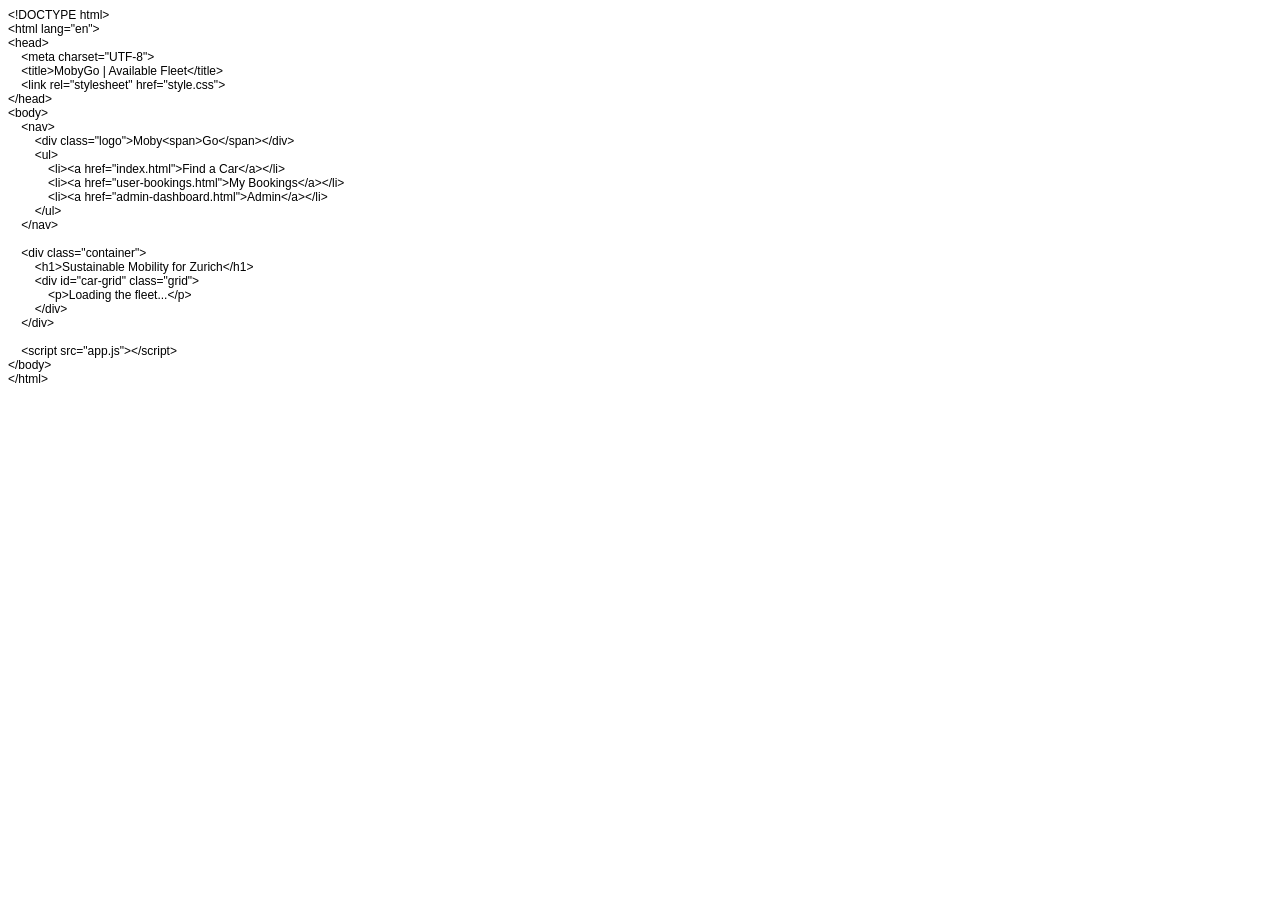
<file: index.html>
<!DOCTYPE html PUBLIC "-//W3C//DTD HTML 4.01//EN" "http://www.w3.org/TR/html4/strict.dtd">
<html>
<head>
  <meta http-equiv="Content-Type" content="text/html; charset=utf-8">
  <meta http-equiv="Content-Style-Type" content="text/css">
  <title></title>
  <meta name="Generator" content="Cocoa HTML Writer">
  <meta name="CocoaVersion" content="2685.4">
  <style type="text/css">
    p.p1 {margin: 0.0px 0.0px 0.0px 0.0px; font: 12.0px Helvetica}
    p.p2 {margin: 0.0px 0.0px 0.0px 0.0px; font: 12.0px Helvetica; min-height: 14.0px}
  </style>
</head>
<body>
<p class="p1">&lt;!DOCTYPE html&gt;</p>
<p class="p1">&lt;html lang="en"&gt;</p>
<p class="p1">&lt;head&gt;</p>
<p class="p1"><span class="Apple-converted-space">    </span>&lt;meta charset="UTF-8"&gt;</p>
<p class="p1"><span class="Apple-converted-space">    </span>&lt;title&gt;MobyGo | Available Fleet&lt;/title&gt;</p>
<p class="p1"><span class="Apple-converted-space">    </span>&lt;link rel="stylesheet" href="style.css"&gt;</p>
<p class="p1">&lt;/head&gt;</p>
<p class="p1">&lt;body&gt;</p>
<p class="p1"><span class="Apple-converted-space">    </span>&lt;nav&gt;</p>
<p class="p1"><span class="Apple-converted-space">        </span>&lt;div class="logo"&gt;Moby&lt;span&gt;Go&lt;/span&gt;&lt;/div&gt;</p>
<p class="p1"><span class="Apple-converted-space">        </span>&lt;ul&gt;</p>
<p class="p1"><span class="Apple-converted-space">            </span>&lt;li&gt;&lt;a href="index.html"&gt;Find a Car&lt;/a&gt;&lt;/li&gt;</p>
<p class="p1"><span class="Apple-converted-space">            </span>&lt;li&gt;&lt;a href="user-bookings.html"&gt;My Bookings&lt;/a&gt;&lt;/li&gt;</p>
<p class="p1"><span class="Apple-converted-space">            </span>&lt;li&gt;&lt;a href="admin-dashboard.html"&gt;Admin&lt;/a&gt;&lt;/li&gt;</p>
<p class="p1"><span class="Apple-converted-space">        </span>&lt;/ul&gt;</p>
<p class="p1"><span class="Apple-converted-space">    </span>&lt;/nav&gt;</p>
<p class="p2"><br></p>
<p class="p1"><span class="Apple-converted-space">    </span>&lt;div class="container"&gt;</p>
<p class="p1"><span class="Apple-converted-space">        </span>&lt;h1&gt;Sustainable Mobility for Zurich&lt;/h1&gt;</p>
<p class="p1"><span class="Apple-converted-space">        </span>&lt;div id="car-grid" class="grid"&gt;</p>
<p class="p1"><span class="Apple-converted-space">            </span>&lt;p&gt;Loading the fleet...&lt;/p&gt;</p>
<p class="p1"><span class="Apple-converted-space">        </span>&lt;/div&gt;</p>
<p class="p1"><span class="Apple-converted-space">    </span>&lt;/div&gt;</p>
<p class="p2"><br></p>
<p class="p1"><span class="Apple-converted-space">    </span>&lt;script src="app.js"&gt;&lt;/script&gt;</p>
<p class="p1">&lt;/body&gt;</p>
<p class="p1">&lt;/html&gt;</p>
</body>
</html>
</file>
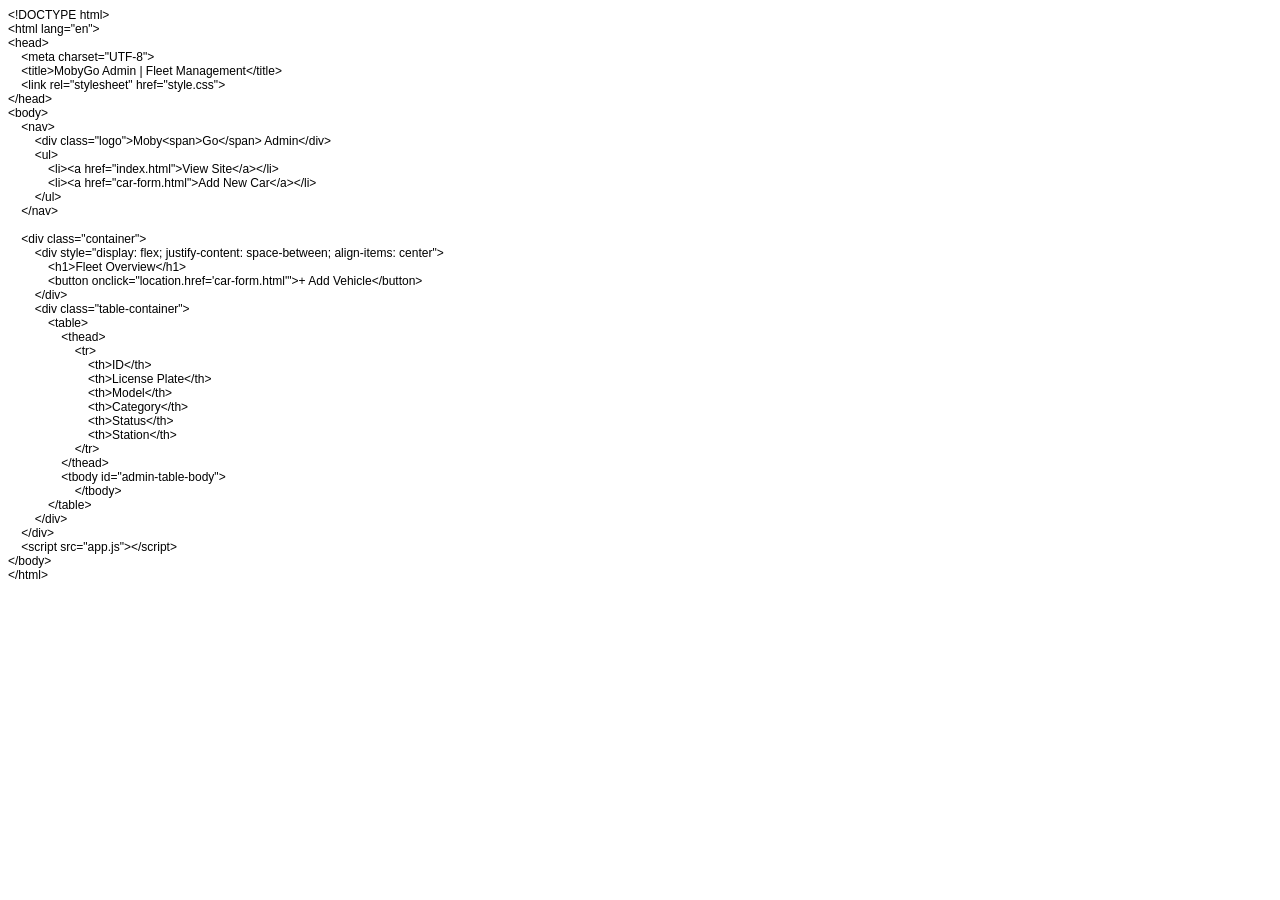
<file: admin-dashboard.html>
<!DOCTYPE html PUBLIC "-//W3C//DTD HTML 4.01//EN" "http://www.w3.org/TR/html4/strict.dtd">
<html>
<head>
  <meta http-equiv="Content-Type" content="text/html; charset=utf-8">
  <meta http-equiv="Content-Style-Type" content="text/css">
  <title></title>
  <meta name="Generator" content="Cocoa HTML Writer">
  <meta name="CocoaVersion" content="2685.4">
  <style type="text/css">
    p.p1 {margin: 0.0px 0.0px 0.0px 0.0px; font: 12.0px Helvetica}
    p.p2 {margin: 0.0px 0.0px 0.0px 0.0px; font: 12.0px Helvetica; min-height: 14.0px}
  </style>
</head>
<body>
<p class="p1">&lt;!DOCTYPE html&gt;</p>
<p class="p1">&lt;html lang="en"&gt;</p>
<p class="p1">&lt;head&gt;</p>
<p class="p1"><span class="Apple-converted-space">    </span>&lt;meta charset="UTF-8"&gt;</p>
<p class="p1"><span class="Apple-converted-space">    </span>&lt;title&gt;MobyGo Admin | Fleet Management&lt;/title&gt;</p>
<p class="p1"><span class="Apple-converted-space">    </span>&lt;link rel="stylesheet" href="style.css"&gt;</p>
<p class="p1">&lt;/head&gt;</p>
<p class="p1">&lt;body&gt;</p>
<p class="p1"><span class="Apple-converted-space">    </span>&lt;nav&gt;</p>
<p class="p1"><span class="Apple-converted-space">        </span>&lt;div class="logo"&gt;Moby&lt;span&gt;Go&lt;/span&gt; Admin&lt;/div&gt;</p>
<p class="p1"><span class="Apple-converted-space">        </span>&lt;ul&gt;</p>
<p class="p1"><span class="Apple-converted-space">            </span>&lt;li&gt;&lt;a href="index.html"&gt;View Site&lt;/a&gt;&lt;/li&gt;</p>
<p class="p1"><span class="Apple-converted-space">            </span>&lt;li&gt;&lt;a href="car-form.html"&gt;Add New Car&lt;/a&gt;&lt;/li&gt;</p>
<p class="p1"><span class="Apple-converted-space">        </span>&lt;/ul&gt;</p>
<p class="p1"><span class="Apple-converted-space">    </span>&lt;/nav&gt;</p>
<p class="p2"><br></p>
<p class="p1"><span class="Apple-converted-space">    </span>&lt;div class="container"&gt;</p>
<p class="p1"><span class="Apple-converted-space">        </span>&lt;div style="display: flex; justify-content: space-between; align-items: center"&gt;</p>
<p class="p1"><span class="Apple-converted-space">            </span>&lt;h1&gt;Fleet Overview&lt;/h1&gt;</p>
<p class="p1"><span class="Apple-converted-space">            </span>&lt;button onclick="location.href='car-form.html'"&gt;+ Add Vehicle&lt;/button&gt;</p>
<p class="p1"><span class="Apple-converted-space">        </span>&lt;/div&gt;</p>
<p class="p1"><span class="Apple-converted-space">        </span>&lt;div class="table-container"&gt;</p>
<p class="p1"><span class="Apple-converted-space">            </span>&lt;table&gt;</p>
<p class="p1"><span class="Apple-converted-space">                </span>&lt;thead&gt;</p>
<p class="p1"><span class="Apple-converted-space">                    </span>&lt;tr&gt;</p>
<p class="p1"><span class="Apple-converted-space">                        </span>&lt;th&gt;ID&lt;/th&gt;</p>
<p class="p1"><span class="Apple-converted-space">                        </span>&lt;th&gt;License Plate&lt;/th&gt;</p>
<p class="p1"><span class="Apple-converted-space">                        </span>&lt;th&gt;Model&lt;/th&gt;</p>
<p class="p1"><span class="Apple-converted-space">                        </span>&lt;th&gt;Category&lt;/th&gt;</p>
<p class="p1"><span class="Apple-converted-space">                        </span>&lt;th&gt;Status&lt;/th&gt;</p>
<p class="p1"><span class="Apple-converted-space">                        </span>&lt;th&gt;Station&lt;/th&gt;</p>
<p class="p1"><span class="Apple-converted-space">                    </span>&lt;/tr&gt;</p>
<p class="p1"><span class="Apple-converted-space">                </span>&lt;/thead&gt;</p>
<p class="p1"><span class="Apple-converted-space">                </span>&lt;tbody id="admin-table-body"&gt;</p>
<p class="p1"><span class="Apple-converted-space">                    </span>&lt;/tbody&gt;</p>
<p class="p1"><span class="Apple-converted-space">            </span>&lt;/table&gt;</p>
<p class="p1"><span class="Apple-converted-space">        </span>&lt;/div&gt;</p>
<p class="p1"><span class="Apple-converted-space">    </span>&lt;/div&gt;</p>
<p class="p1"><span class="Apple-converted-space">    </span>&lt;script src="app.js"&gt;&lt;/script&gt;</p>
<p class="p1">&lt;/body&gt;</p>
<p class="p1">&lt;/html&gt;</p>
</body>
</html>
</file>
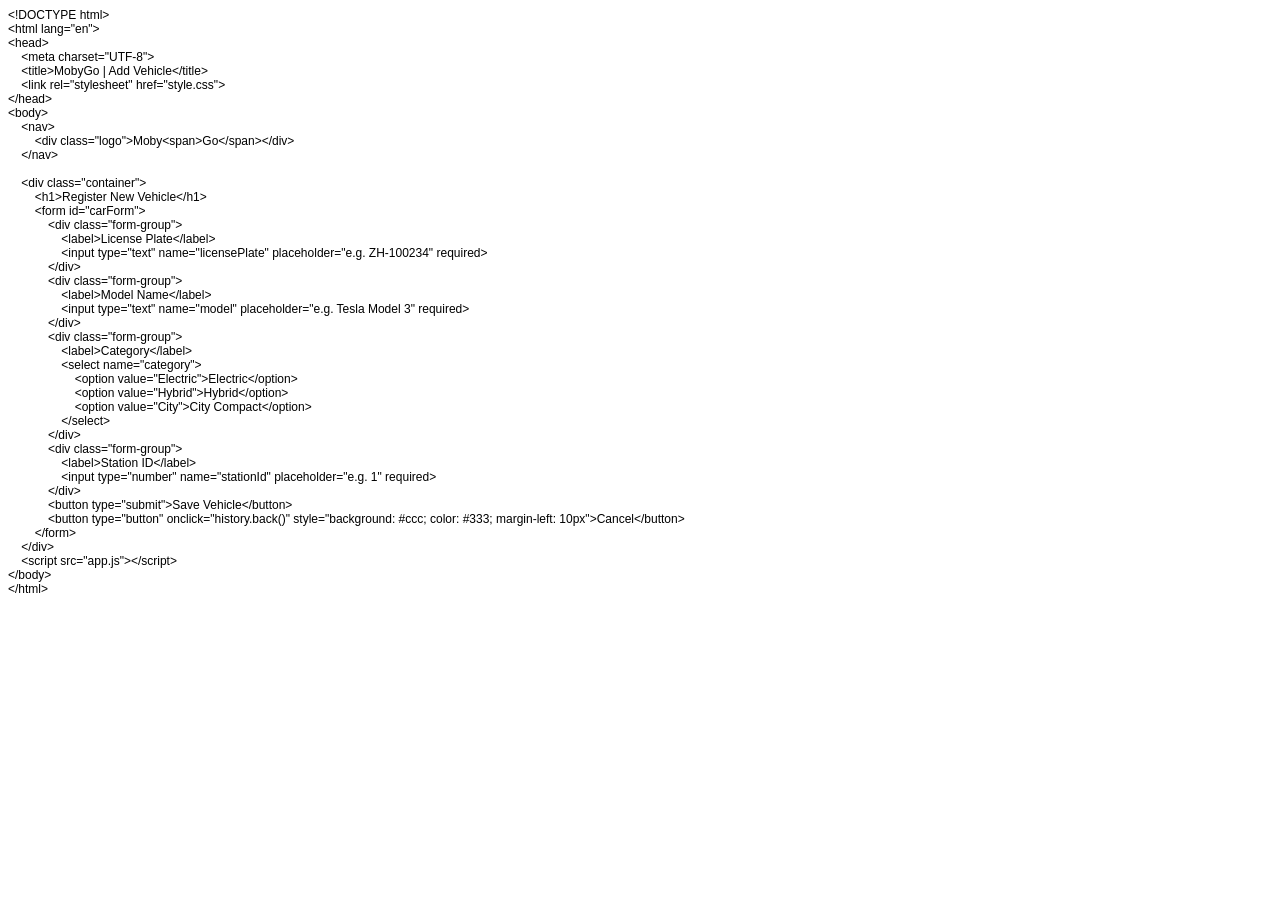
<file: car-form.html>
<!DOCTYPE html PUBLIC "-//W3C//DTD HTML 4.01//EN" "http://www.w3.org/TR/html4/strict.dtd">
<html>
<head>
  <meta http-equiv="Content-Type" content="text/html; charset=utf-8">
  <meta http-equiv="Content-Style-Type" content="text/css">
  <title></title>
  <meta name="Generator" content="Cocoa HTML Writer">
  <meta name="CocoaVersion" content="2685.4">
  <style type="text/css">
    p.p1 {margin: 0.0px 0.0px 0.0px 0.0px; font: 12.0px Helvetica}
    p.p2 {margin: 0.0px 0.0px 0.0px 0.0px; font: 12.0px Helvetica; min-height: 14.0px}
  </style>
</head>
<body>
<p class="p1">&lt;!DOCTYPE html&gt;</p>
<p class="p1">&lt;html lang="en"&gt;</p>
<p class="p1">&lt;head&gt;</p>
<p class="p1"><span class="Apple-converted-space">    </span>&lt;meta charset="UTF-8"&gt;</p>
<p class="p1"><span class="Apple-converted-space">    </span>&lt;title&gt;MobyGo | Add Vehicle&lt;/title&gt;</p>
<p class="p1"><span class="Apple-converted-space">    </span>&lt;link rel="stylesheet" href="style.css"&gt;</p>
<p class="p1">&lt;/head&gt;</p>
<p class="p1">&lt;body&gt;</p>
<p class="p1"><span class="Apple-converted-space">    </span>&lt;nav&gt;</p>
<p class="p1"><span class="Apple-converted-space">        </span>&lt;div class="logo"&gt;Moby&lt;span&gt;Go&lt;/span&gt;&lt;/div&gt;</p>
<p class="p1"><span class="Apple-converted-space">    </span>&lt;/nav&gt;</p>
<p class="p2"><br></p>
<p class="p1"><span class="Apple-converted-space">    </span>&lt;div class="container"&gt;</p>
<p class="p1"><span class="Apple-converted-space">        </span>&lt;h1&gt;Register New Vehicle&lt;/h1&gt;</p>
<p class="p1"><span class="Apple-converted-space">        </span>&lt;form id="carForm"&gt;</p>
<p class="p1"><span class="Apple-converted-space">            </span>&lt;div class="form-group"&gt;</p>
<p class="p1"><span class="Apple-converted-space">                </span>&lt;label&gt;License Plate&lt;/label&gt;</p>
<p class="p1"><span class="Apple-converted-space">                </span>&lt;input type="text" name="licensePlate" placeholder="e.g. ZH-100234" required&gt;</p>
<p class="p1"><span class="Apple-converted-space">            </span>&lt;/div&gt;</p>
<p class="p1"><span class="Apple-converted-space">            </span>&lt;div class="form-group"&gt;</p>
<p class="p1"><span class="Apple-converted-space">                </span>&lt;label&gt;Model Name&lt;/label&gt;</p>
<p class="p1"><span class="Apple-converted-space">                </span>&lt;input type="text" name="model" placeholder="e.g. Tesla Model 3" required&gt;</p>
<p class="p1"><span class="Apple-converted-space">            </span>&lt;/div&gt;</p>
<p class="p1"><span class="Apple-converted-space">            </span>&lt;div class="form-group"&gt;</p>
<p class="p1"><span class="Apple-converted-space">                </span>&lt;label&gt;Category&lt;/label&gt;</p>
<p class="p1"><span class="Apple-converted-space">                </span>&lt;select name="category"&gt;</p>
<p class="p1"><span class="Apple-converted-space">                    </span>&lt;option value="Electric"&gt;Electric&lt;/option&gt;</p>
<p class="p1"><span class="Apple-converted-space">                    </span>&lt;option value="Hybrid"&gt;Hybrid&lt;/option&gt;</p>
<p class="p1"><span class="Apple-converted-space">                    </span>&lt;option value="City"&gt;City Compact&lt;/option&gt;</p>
<p class="p1"><span class="Apple-converted-space">                </span>&lt;/select&gt;</p>
<p class="p1"><span class="Apple-converted-space">            </span>&lt;/div&gt;</p>
<p class="p1"><span class="Apple-converted-space">            </span>&lt;div class="form-group"&gt;</p>
<p class="p1"><span class="Apple-converted-space">                </span>&lt;label&gt;Station ID&lt;/label&gt;</p>
<p class="p1"><span class="Apple-converted-space">                </span>&lt;input type="number" name="stationId" placeholder="e.g. 1" required&gt;</p>
<p class="p1"><span class="Apple-converted-space">            </span>&lt;/div&gt;</p>
<p class="p1"><span class="Apple-converted-space">            </span>&lt;button type="submit"&gt;Save Vehicle&lt;/button&gt;</p>
<p class="p1"><span class="Apple-converted-space">            </span>&lt;button type="button" onclick="history.back()" style="background: #ccc; color: #333; margin-left: 10px"&gt;Cancel&lt;/button&gt;</p>
<p class="p1"><span class="Apple-converted-space">        </span>&lt;/form&gt;</p>
<p class="p1"><span class="Apple-converted-space">    </span>&lt;/div&gt;</p>
<p class="p1"><span class="Apple-converted-space">    </span>&lt;script src="app.js"&gt;&lt;/script&gt;</p>
<p class="p1">&lt;/body&gt;</p>
<p class="p1">&lt;/html&gt;</p>
</body>
</html>
</file>
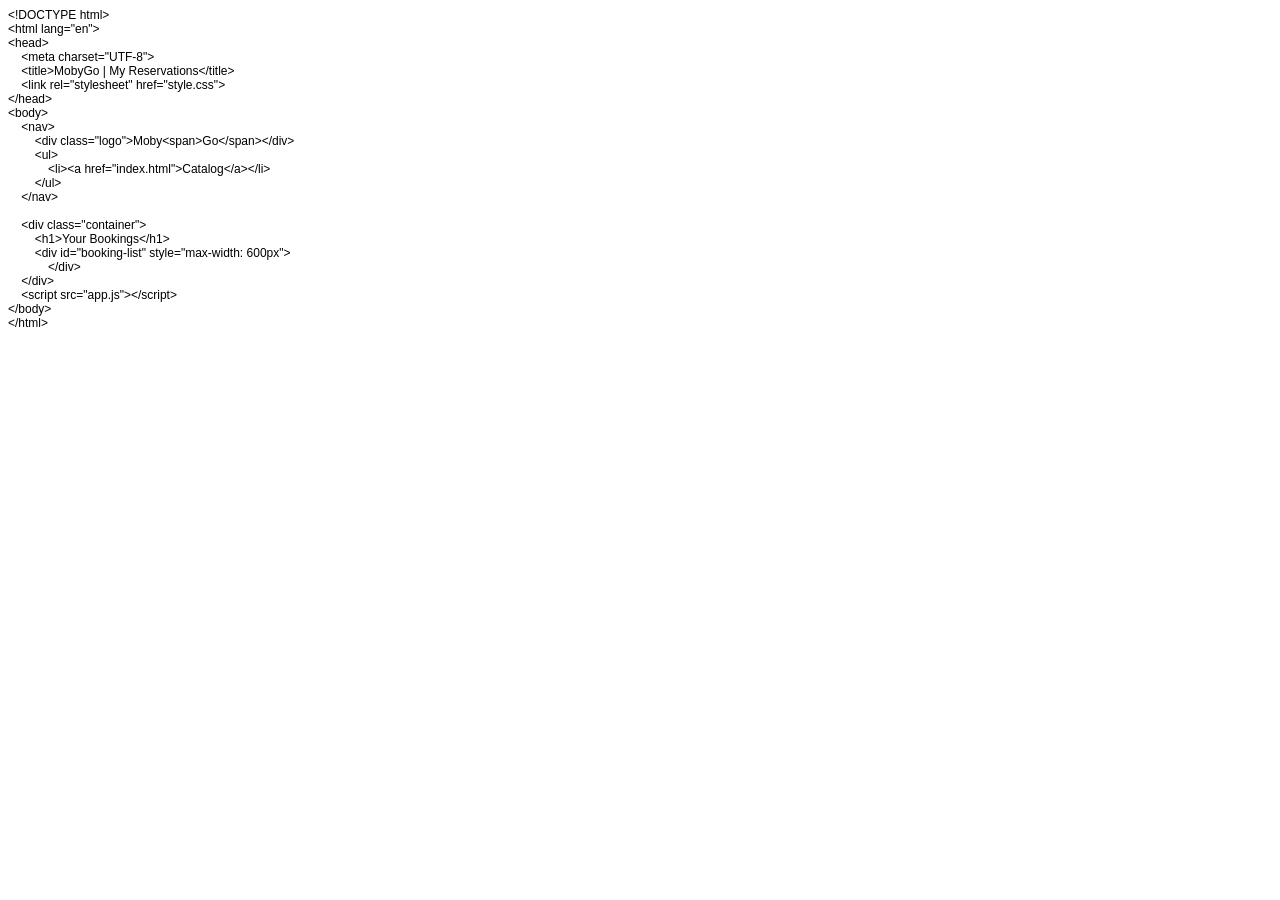
<file: user-bookings.html>
<!DOCTYPE html PUBLIC "-//W3C//DTD HTML 4.01//EN" "http://www.w3.org/TR/html4/strict.dtd">
<html>
<head>
  <meta http-equiv="Content-Type" content="text/html; charset=utf-8">
  <meta http-equiv="Content-Style-Type" content="text/css">
  <title></title>
  <meta name="Generator" content="Cocoa HTML Writer">
  <meta name="CocoaVersion" content="2685.4">
  <style type="text/css">
    p.p1 {margin: 0.0px 0.0px 0.0px 0.0px; font: 12.0px Helvetica}
    p.p2 {margin: 0.0px 0.0px 0.0px 0.0px; font: 12.0px Helvetica; min-height: 14.0px}
  </style>
</head>
<body>
<p class="p1">&lt;!DOCTYPE html&gt;</p>
<p class="p1">&lt;html lang="en"&gt;</p>
<p class="p1">&lt;head&gt;</p>
<p class="p1"><span class="Apple-converted-space">    </span>&lt;meta charset="UTF-8"&gt;</p>
<p class="p1"><span class="Apple-converted-space">    </span>&lt;title&gt;MobyGo | My Reservations&lt;/title&gt;</p>
<p class="p1"><span class="Apple-converted-space">    </span>&lt;link rel="stylesheet" href="style.css"&gt;</p>
<p class="p1">&lt;/head&gt;</p>
<p class="p1">&lt;body&gt;</p>
<p class="p1"><span class="Apple-converted-space">    </span>&lt;nav&gt;</p>
<p class="p1"><span class="Apple-converted-space">        </span>&lt;div class="logo"&gt;Moby&lt;span&gt;Go&lt;/span&gt;&lt;/div&gt;</p>
<p class="p1"><span class="Apple-converted-space">        </span>&lt;ul&gt;</p>
<p class="p1"><span class="Apple-converted-space">            </span>&lt;li&gt;&lt;a href="index.html"&gt;Catalog&lt;/a&gt;&lt;/li&gt;</p>
<p class="p1"><span class="Apple-converted-space">        </span>&lt;/ul&gt;</p>
<p class="p1"><span class="Apple-converted-space">    </span>&lt;/nav&gt;</p>
<p class="p2"><br></p>
<p class="p1"><span class="Apple-converted-space">    </span>&lt;div class="container"&gt;</p>
<p class="p1"><span class="Apple-converted-space">        </span>&lt;h1&gt;Your Bookings&lt;/h1&gt;</p>
<p class="p1"><span class="Apple-converted-space">        </span>&lt;div id="booking-list" style="max-width: 600px"&gt;</p>
<p class="p1"><span class="Apple-converted-space">            </span>&lt;/div&gt;</p>
<p class="p1"><span class="Apple-converted-space">    </span>&lt;/div&gt;</p>
<p class="p1"><span class="Apple-converted-space">    </span>&lt;script src="app.js"&gt;&lt;/script&gt;</p>
<p class="p1">&lt;/body&gt;</p>
<p class="p1">&lt;/html&gt;</p>
</body>
</html>
</file>
